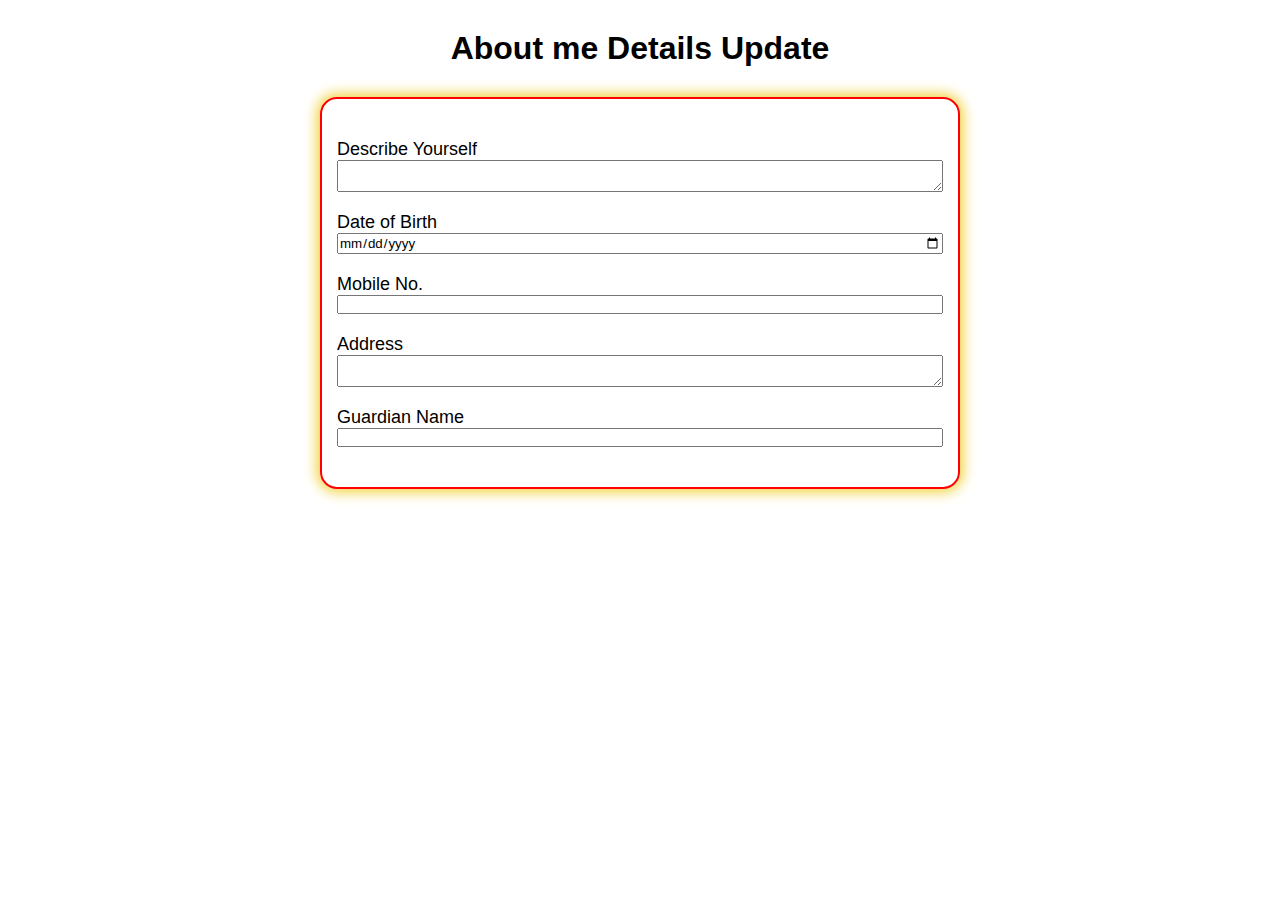
<file: input-form.html>
<!DOCTYPE html>
<html lang="en">

<head>
    <meta charset="UTF-8">
    <meta name="viewport" content="width=device-width, initial-scale=1.0">
    <title>About Detail Form</title>

    <style>
        * {
            margin: 0;
            padding: 0;
            font-family: 'poppins', sans-serif;
            box-sizing: border-box;
        }

        h1 {
            text-align: center;
            margin: 30px 0px;
        }

        form {
            border: 2px solid red;
            width: 50%;
            margin: auto;
            padding: 30px 15px;
            display: flex;
            flex-direction: column;

            box-shadow: 0px 0px 13px 3px #f2d037;
            border-radius: 17px;
        }

        label{
            font-size: 18px;
        }

        .sub-form{
            display: flex;
            flex-direction: column;
            margin: 10px 0;
        }
    </style>

</head>

<body>

    <h1>About me Details Update</h1>

    <form>
        <div class="sub-form">
            <label for="Description">Describe Yourself</label>
            <textarea name="Description" id="Description"></textarea>
        </div>
        
        <div class="sub-form">
            <label for="DOB">Date of Birth</label>
            <input type="date" id="DOB">
        </div>

        <div class="sub-form">
            <label for="Contact-no">Mobile No.</label>
            <input type="number" id="Contact-no">
        </div>

        <div class="sub-form">
            <label for="Address">Address</label>
            <textarea name="Address" id="Address"></textarea>
        </div>


        <div class="sub-form">
            <label for="Pname">Guardian Name</label>
            <input type="text" id="Pname">
        </div>
    </form>

</body>

</html>
</file>
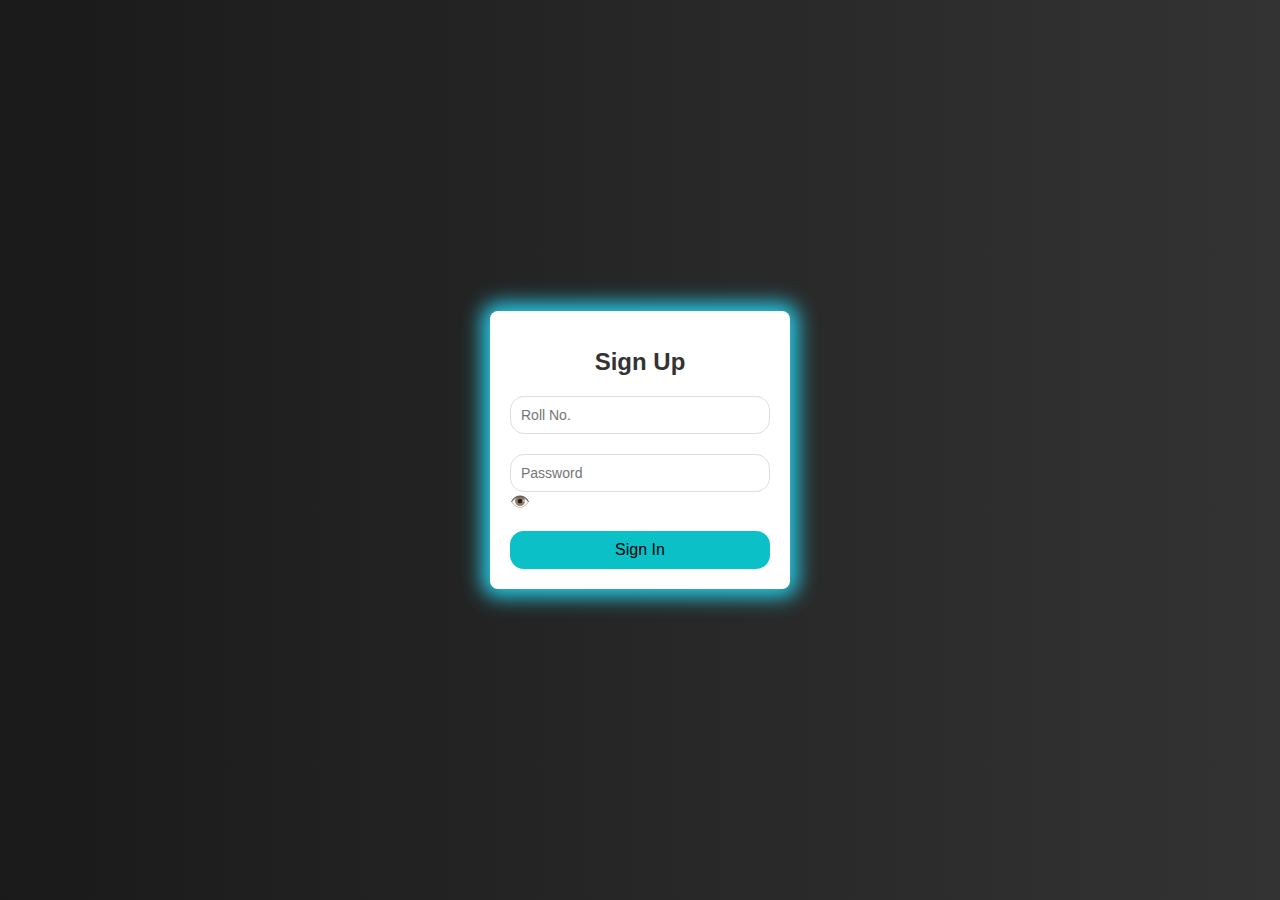
<file: signin.html>
<!DOCTYPE html>
<html lang="en">

<head>
    <meta charset="UTF-8">
    <meta name="viewport" content="width=device-width, initial-scale=1.0">
    <title> SignIn</title>

<link rel="stylesheet" href="Static/signup.css">
</head>

<body>

    <div class="container">
        <form class="form" action="/dashboard" method="post">
            <h1 class="text-center mb-4">Sign Up</h1>

            <div class="form-group">
                <input type="text" id="rollno" name="rollno" class="form-control" required placeholder="Roll No.">
            </div>

            <div class="form-group">
                <input type="password" id="pswd" name="pswd" class="form-control" required placeholder="Password">
                <!-- Add an eye icon for the password toggle -->
                <span class="password-toggle" onclick="togglePassword('pswd')">
                    👁️
                </span>

            </div>

            <button class="btn btn-primary btn-block" type="submit">Sign In</button>

        </form>
    </div>


    <script>
        // JavaScript function to toggle password visibility
        function togglePassword(inputId) {
            const passwordInput = document.getElementById(inputId);
            passwordInput.type = passwordInput.type === 'password' ? 'text' : 'password';
        }
    </script>

</body>

</html>
</file>
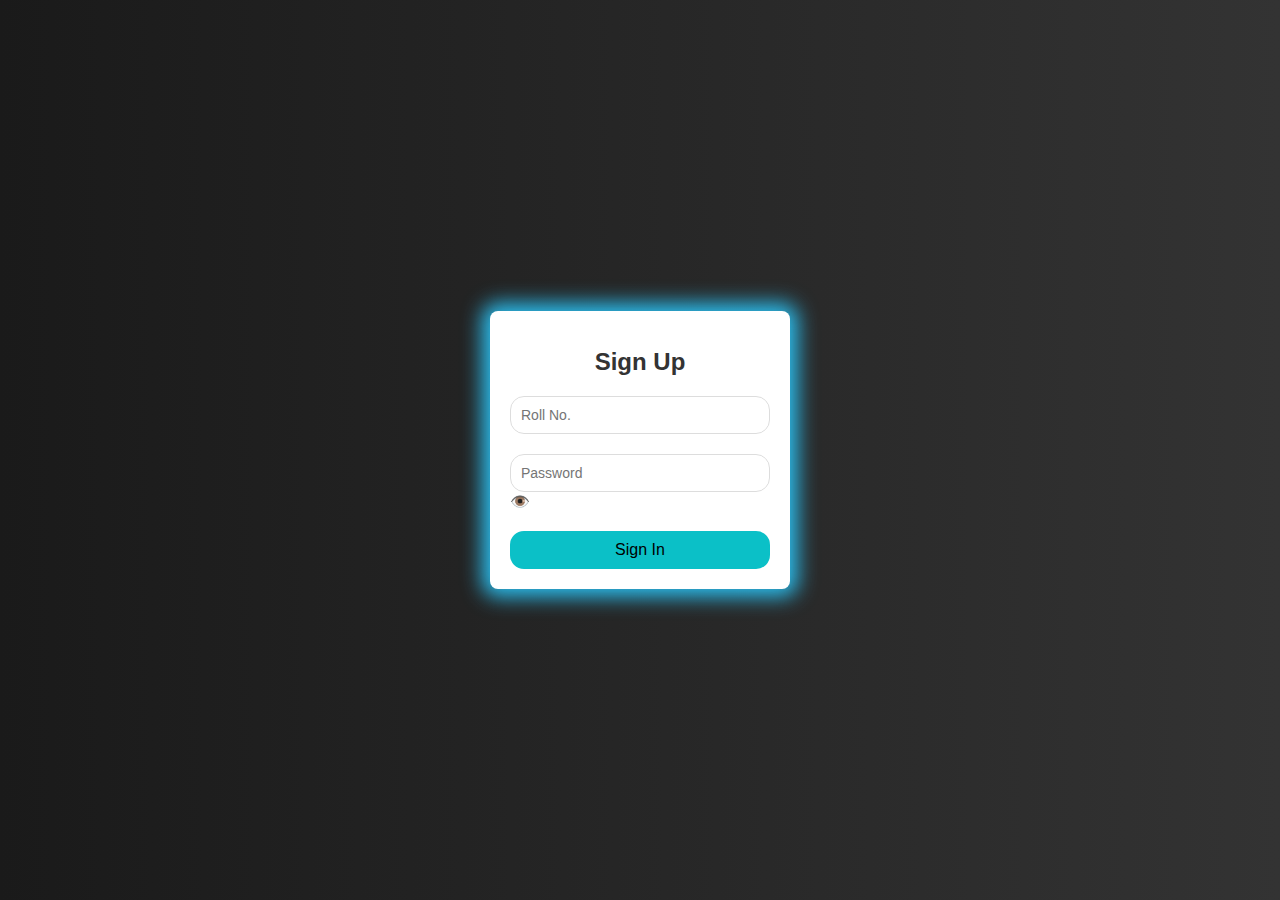
<file: templates/signin.html>
<!DOCTYPE html>
<html lang="en">

<head>
    <meta charset="UTF-8">
    <meta name="viewport" content="width=device-width, initial-scale=1.0">
    <title> SignIn</title>

<link rel="stylesheet" href="signup.css">
</head>

<body>

    <div class="container">
        <form class="form" action="/dashboard" method="post">
            <h1 class="text-center mb-4">Sign Up</h1>

            <div class="form-group">
                <input type="text" id="rollno" name="rollno" class="form-control" required placeholder="Roll No.">
            </div>

            <div class="form-group">
                <input type="password" id="pswd" name="pswd" class="form-control" required placeholder="Password">
                <!-- Add an eye icon for the password toggle -->
                <span class="password-toggle" onclick="togglePassword('pswd')">
                    👁️
                </span>

            </div>

            <button class="btn btn-primary btn-block" type="submit">Sign In</button>

        </form>
    </div>


    <script>
        // JavaScript function to toggle password visibility
        function togglePassword(inputId) {
            const passwordInput = document.getElementById(inputId);
            passwordInput.type = passwordInput.type === 'password' ? 'text' : 'password';
        }
    </script>

</body>

</html>
</file>
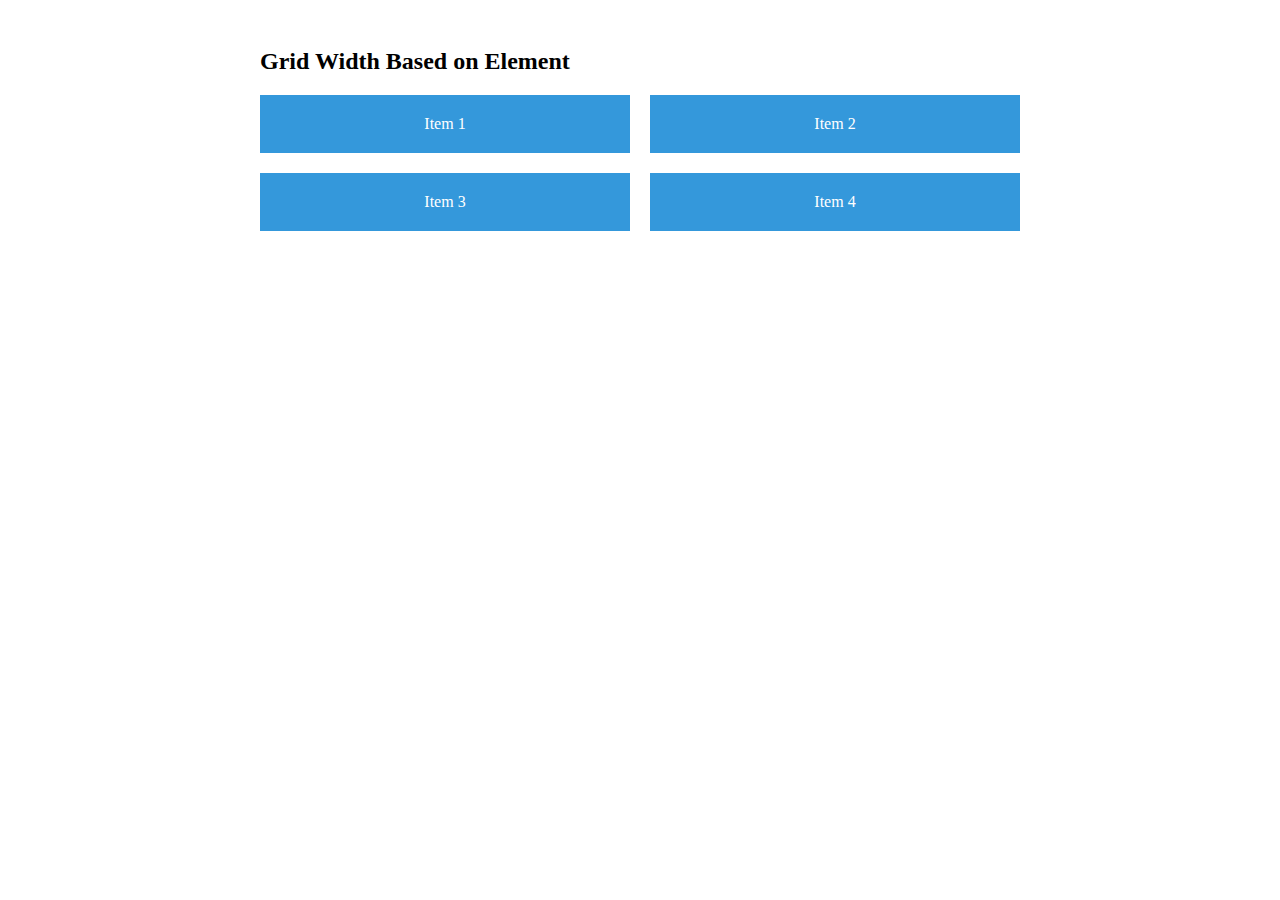
<file: templates/test.html>
<!DOCTYPE html>
<html lang="en">
<head>
    <meta charset="UTF-8">
    <meta name="viewport" content="width=device-width, initial-scale=1.0">
    <title>Grid Width Based on Element</title>
    <style>
        .container {
            max-width: 800px; /* Set a maximum width for the container */
            margin: 0 auto; /* Center the container horizontally */
            padding: 20px;
            box-sizing: border-box;
        }

        .grid {
            display: grid;
            grid-template-columns: repeat(2, minmax(200px, 1fr)); /* Responsive grid columns */
            gap: 20px;
        }

        .grid-item {
            background-color: #3498db;
            color: #fff;
            padding: 20px;
            text-align: center;
        }
    </style>
</head>
<body>

    <div class="container">
        <h2>Grid Width Based on Element</h2>

        <div class="grid">
            <!-- Sample grid items -->
            <div class="grid-item">Item 1</div>
            <div class="grid-item">Item 2</div>
            <div class="grid-item">Item 3</div>
            <div class="grid-item">Item 4</div>
            <!-- Add more grid items as needed -->
        </div>
    </div>

</body>
</html>
</file>
<file: Static/signup.css>
body {
    font-family: 'Arial', sans-serif;
    margin: 0;
    padding: 0;
    display: flex;
    flex-direction: column;
    align-items: center;
    height: 100vh;
    background: linear-gradient(to right, #1a1a1a, #333333);
    color: #ffffff;

    /* box-shadow: inset 0px 0px 15px 6px rgb(43 190 238);  */

}


.container {
    background-color: #ffffff;
    box-shadow: 0 0 10px rgba(0, 0, 0, 0.1);
    border-radius: 8px;
    overflow: hidden;
    width: 300px;
    margin: auto;
    /* Adjusted margin to make space for the fixed navbar */
    /* box-shadow: 0 0 20px 8px rgb(43 190 238); */
    box-shadow: 0 0 20px 8px #27cde7;
    transition: 0.3s ease;
}

.container:hover{
    box-shadow: 0 0 20px 8px #c52c6c;

}

.form {
    padding: 20px;
}

h1 {
    font-size: 24px;
    color: #333333;
    text-align: center;
    margin-bottom: 20px;
}

.form-group {
    margin-bottom: 20px;
}

.drop-down {
    width: 100%;
    height: 5.2vh;
    border-radius: 14px;
    padding: 1px 10px;
    border-color: #dddddd;
}

label {
    font-size: 14px;
    color: #555555;
    margin: 0px 140px 8px 8px;
}

input {
    width: 100%;
    padding: 10px;
    box-sizing: border-box;
    border: 1px solid #dddddd;
    border-radius: 14px;
    font-size: 14px;
}

.form-check {
    display: flex;
    align-items: start;
}

.btn {
    width: 100%;
    padding: 10px;
    background-color: #0bc0c7;
    /* color: #ffffff; */
    color: black;
    border: none;
    border-radius: 14px;
    cursor: pointer;
    font-size: 16px;
    transition: 0.3s ease;
}

.btn:hover {
    color: #ffffff;
    background-color: #c52c6c;
}

.text-muted {
    font-size: 12px;
    text-align: center;
    margin-top: 10px;
}

.password-toggle {
    cursor: pointer;

}
</file>
<file: templates/signup.css>
body {
    font-family: 'Arial', sans-serif;
    margin: 0;
    padding: 0;
    display: flex;
    flex-direction: column;
    align-items: center;
    height: 100vh;
    background: linear-gradient(to right, #1a1a1a, #333333);
    color: #ffffff;

    /* box-shadow: inset 0px 0px 15px 6px rgb(43 190 238);  */

}


.container {
    background-color: #ffffff;
    box-shadow: 0 0 10px rgba(0, 0, 0, 0.1);
    border-radius: 8px;
    overflow: hidden;
    width: 300px;
    margin: auto;
    /* Adjusted margin to make space for the fixed navbar */
    box-shadow: 0 0 20px 8px rgb(43 190 238);
    /* Light blue shadow */
}

.form {
    padding: 20px;
}

h1 {
    font-size: 24px;
    color: #333333;
    text-align: center;
    margin-bottom: 20px;
}

.form-group {
    margin-bottom: 20px;
}

.drop-down {
    width: 100%;
    height: 5.2vh;
    border-radius: 14px;
    padding: 1px 10px;
    border-color: #dddddd;
}

label {
    font-size: 14px;
    color: #555555;
    margin: 0px 140px 8px 8px;
}

input {
    width: 100%;
    padding: 10px;
    box-sizing: border-box;
    border: 1px solid #dddddd;
    border-radius: 14px;
    font-size: 14px;
}

.form-check {
    display: flex;
    align-items: start;
}

.btn {
    width: 100%;
    padding: 10px;
    background-color: #0bc0c7;
    /* color: #ffffff; */
    color: black;
    border: none;
    border-radius: 14px;
    cursor: pointer;
    font-size: 16px;
}

.btn:hover {
    color: #ffffff;
}

.text-muted {
    font-size: 12px;
    text-align: center;
    margin-top: 10px;
}

.password-toggle {
    cursor: pointer;

}
</file>
